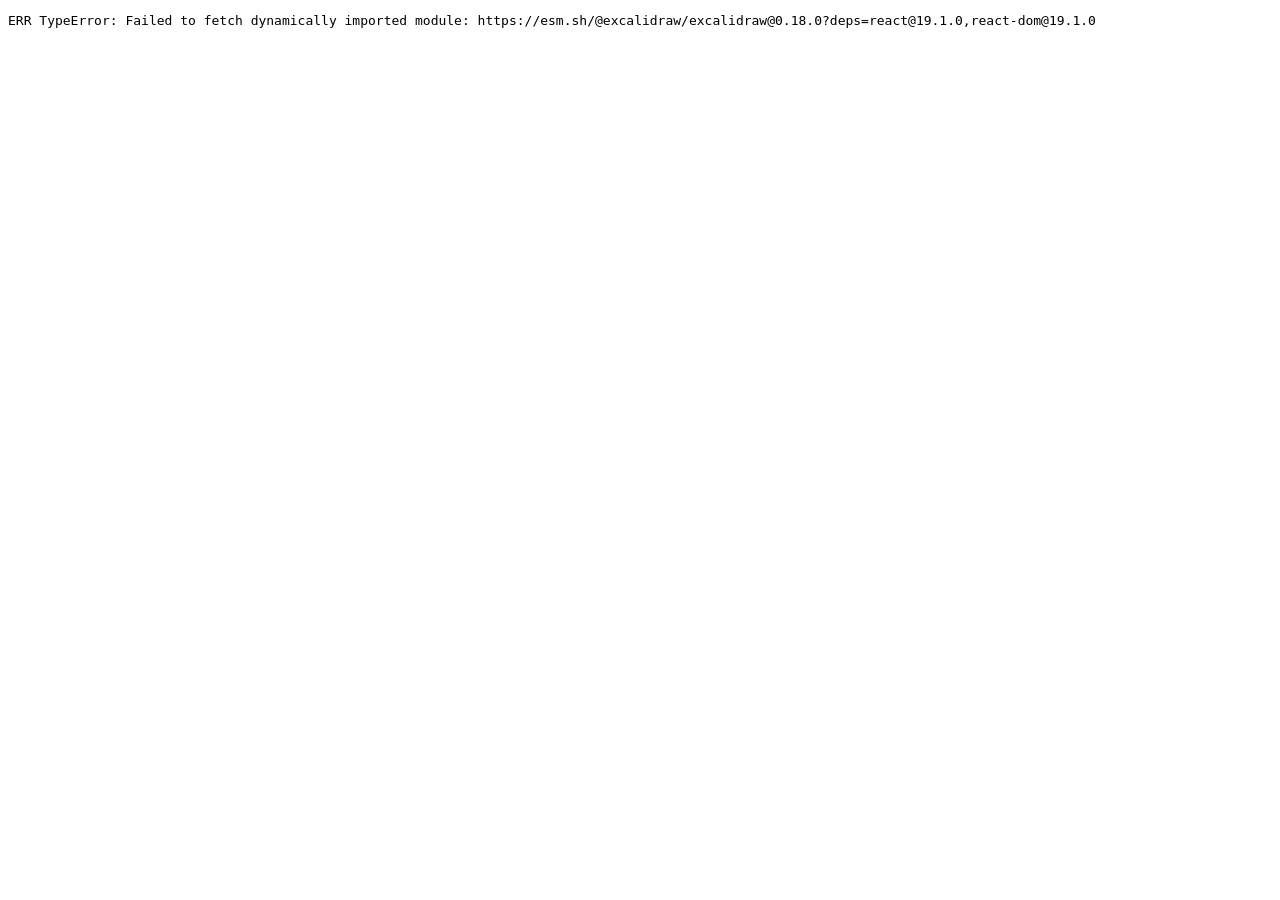
<file: scripts/excalidraw/render.html>
<!doctype html><meta charset="utf-8"><body><pre id="out">start</pre>
<script>window.EXCALIDRAW_ASSET_PATH="https://esm.sh/@excalidraw/excalidraw@0.18.0/dist/prod/";</script>
<script type="module">
const out=document.getElementById('out');
try{
const {convertToExcalidrawElements, exportToBlob}=await import("https://esm.sh/@excalidraw/excalidraw@0.18.0?deps=react@19.1.0,react-dom@19.1.0");
const name=new URLSearchParams(location.search).get('n');
const skel=(await (await fetch(name+'.json')).json()).filter(e=>e.type!=='cameraUpdate').map(e=>{delete e.startBinding;delete e.endBinding;return e});
const els=convertToExcalidrawElements(skel,{regenerateIds:false});
const blob=await exportToBlob({elements:els,appState:{exportBackground:true,viewBackgroundColor:'#ffffff',exportWithDarkMode:false},files:null,mimeType:'image/png',exportPadding:24,getDimensions:(w,h)=>({width:w*2,height:h*2,scale:2})});
const url=await new Promise(r=>{const f=new FileReader();f.onload=()=>r(f.result);f.readAsDataURL(blob)});
await fetch('/save/'+name+'.png',{method:'POST',body:url});
out.textContent='done '+blob.size;
}catch(e){out.textContent='ERR '+e.stack}
</script>
</file>
